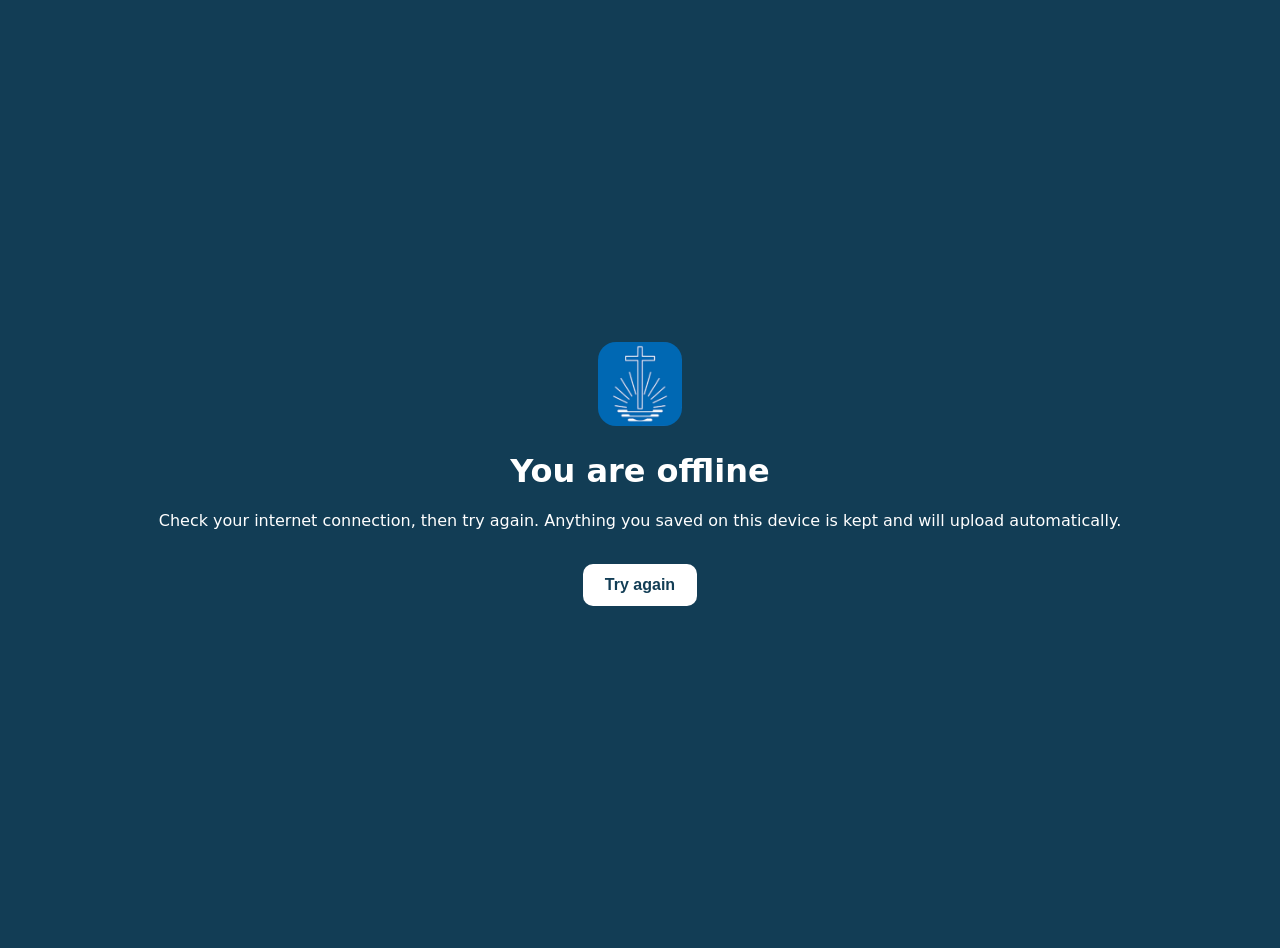
<file: offline.html>
<!doctype html><html lang="en"><head><meta charset="utf-8"><meta name="viewport" content="width=device-width, initial-scale=1">
<title>Offline</title><style>body{margin:0;min-height:100vh;display:grid;place-items:center;background:#123d55;color:#fff;font-family:system-ui,Segoe UI,Roboto,sans-serif;text-align:center;padding:24px}
img{width:84px;height:84px;border-radius:18px}button{margin-top:18px;padding:12px 22px;border:0;border-radius:10px;background:#fff;color:#123d55;font-size:16px;font-weight:700}</style></head>
<body><main><img src="icons/icon-192.png" alt=""><h1>You are offline</h1><p>Check your internet connection, then try again. Anything you saved on this device is kept and will upload automatically.</p>
<button onclick="location.reload()">Try again</button></main></body></html>
</file>
